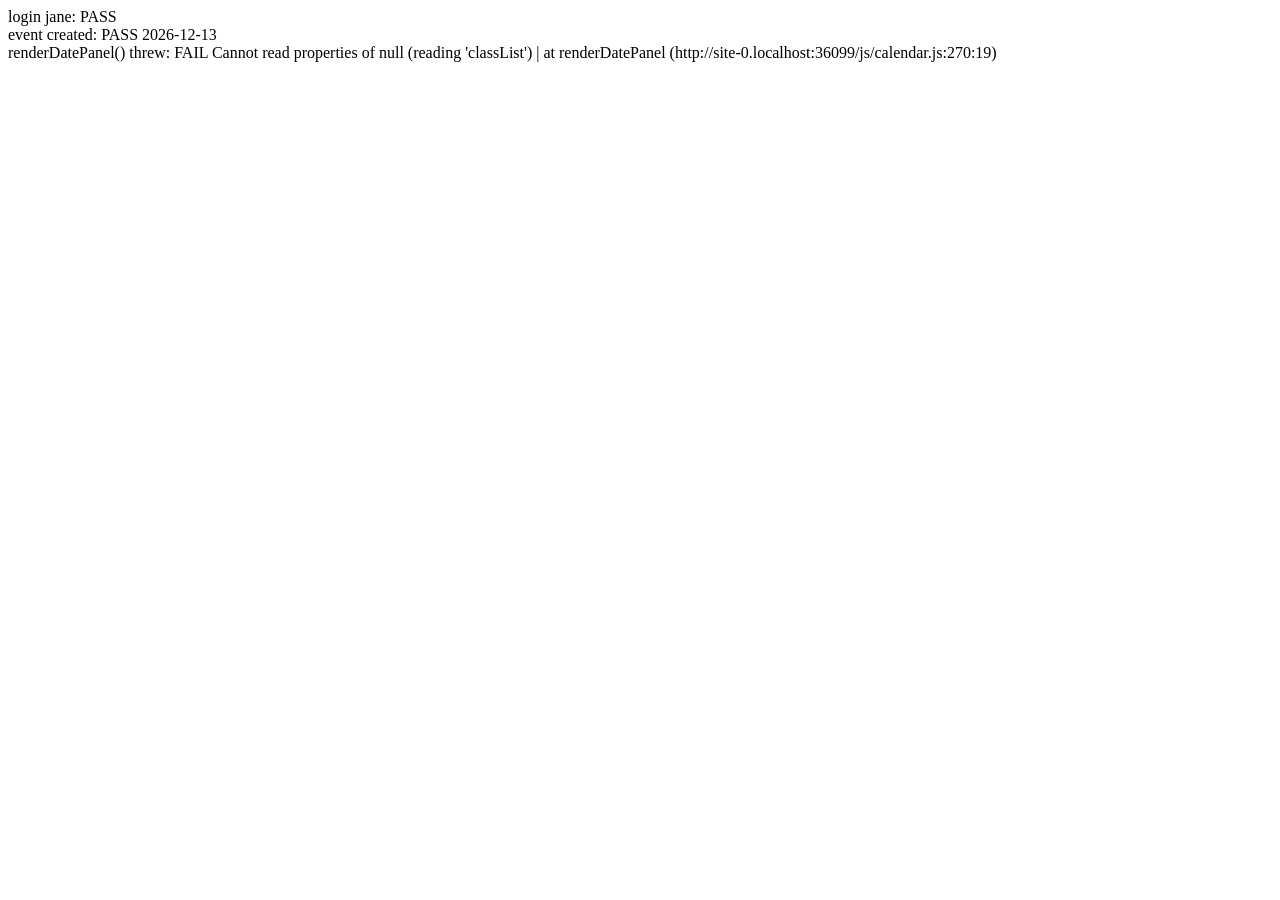
<file: _test.html>
<!DOCTYPE html>
<html>
<head><meta charset="utf-8"><title>Booking Flow Diagnostic</title></head>
<body>
<div id="result"></div>
<script>
window.__errors = [];
window.onerror = function (msg, src, line, col, err) {
  window.__errors.push(msg + ' @' + (src || '').split('/').pop() + ':' + line);
  return false;
};
window.addEventListener('unhandledrejection', function (e) {
  window.__errors.push('unhandledrejection: ' + e.reason);
});
</script>
<script src="js/utils.js"></script>
<script src="js/users.js"></script>
<script src="js/calendar.js"></script>
<script src="js/email.js"></script>
<script src="js/lyrics.js"></script>
<script>
function report(label, ok, extra) {
  var r = document.getElementById('result');
  r.innerHTML += '<div>' + label + ': ' + (ok ? 'PASS' : 'FAIL') + ' ' + (extra || '') + '</div>';
}

// Fresh state
localStorage.removeItem('worshipEvents');
localStorage.removeItem('mopSession');

// 1) login as volunteer
var user = loginUser('jane', 'crew123');
report('login jane', !!user);

// 2) create an event next Saturday
var sat = new Date();
sat.setDate(sat.getDate() + ((7 - sat.getDay()) % 7) + 7);
var dateStr = sat.getFullYear() + '-' + String(sat.getMonth() + 1).padStart(2, '0') + '-' + String(sat.getDate()).padStart(2, '0');
events = [];
saveEvents();
events.push(createEvent(dateStr));
saveEvents();
var ev = getEventByDate(dateStr);
report('event created', !!ev, dateStr);

// 3) render the date panel (real DOM)
selectedDate = dateStr;
try {
  renderDatePanel();
  report('renderDatePanel() ok', true);
} catch (e) {
  report('renderDatePanel() threw', false, e.message + ' | ' + (e.stack || '').split('\n')[1]);
}

// 4) fill booking form for a 'both' role WITHOUT email
document.getElementById('booking-event-id').value = ev.id;
document.getElementById('bk-name').value = 'Jane Doe';
document.getElementById('bk-phone').value = '0712345678';
document.getElementById('bk-role').value = 'cam2';
populateServiceOptions(ev);

var svcWrapHidden = document.getElementById('bk-service-wrap').classList.contains('hidden');
report('svc-wrap hidden for cam2', svcWrapHidden);

var form = document.getElementById('booking-form');
report('form.checkValidity()', form.checkValidity());
var invalid = [];
form.querySelectorAll(':invalid').forEach(function (el) { invalid.push(el.id); });
report('invalid fields', invalid.length === 0, invalid.join(','));

// 5) submit like a real click (fires native validation then submit)
try {
  form.requestSubmit();
  report('requestSubmit() did not throw', true);
} catch (err) {
  report('requestSubmit() threw', false, err.message);
}

// 6) inspect result
var after = getEventByDate(dateStr);
var filled = after.roster.cam2 && after.roster.cam2.both ? after.roster.cam2.both.name : null;
report('cam2 slot filled', filled === 'Jane Doe', 'got: ' + filled);

// 7) split role: photography requires service selection
document.getElementById('bk-name').value = 'David Otieno';
document.getElementById('bk-phone').value = '0723456789';
document.getElementById('bk-role').value = 'photography';
populateServiceOptions(ev);
var svcWrapVisible = !document.getElementById('bk-service-wrap').classList.contains('hidden');
report('svc-wrap visible for photography', svcWrapVisible);
// try submitting WITHOUT picking a service -> should be blocked by native validation
document.getElementById('bk-service').value = '';
form.requestSubmit();
var photoEmpty = getEventByDate(dateStr).roster.photography.service1 === null;
report('photography blocked w/o service', photoEmpty);
// now pick 1st service
document.getElementById('bk-service').value = 'service1';
form.requestSubmit();
var photoFilled = (getEventByDate(dateStr).roster.photography.service1 || {}).name;
report('photography filled w/ service', photoFilled === 'David Otieno', 'got: ' + photoFilled);

report('JS errors', window.__errors.length === 0, window.__errors.join(' | '));
</script>
</body>
</html>
</file>
